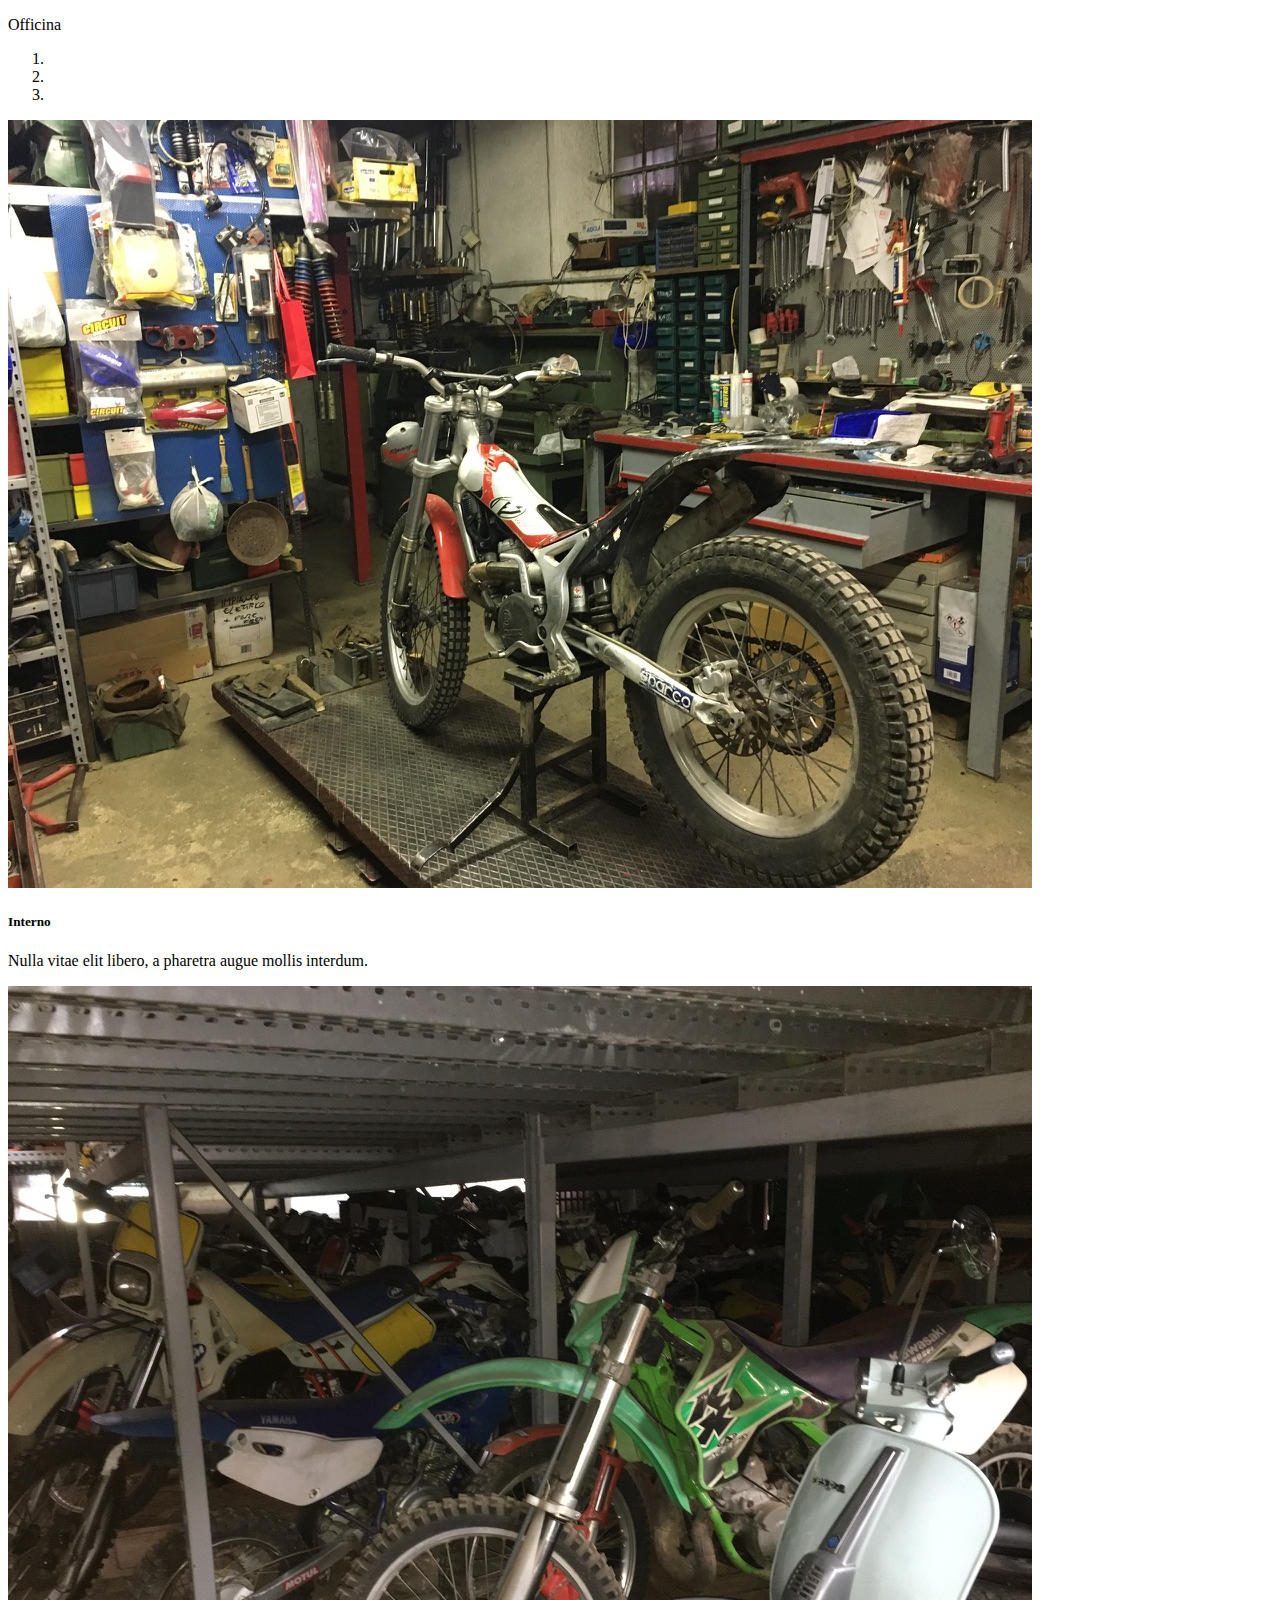
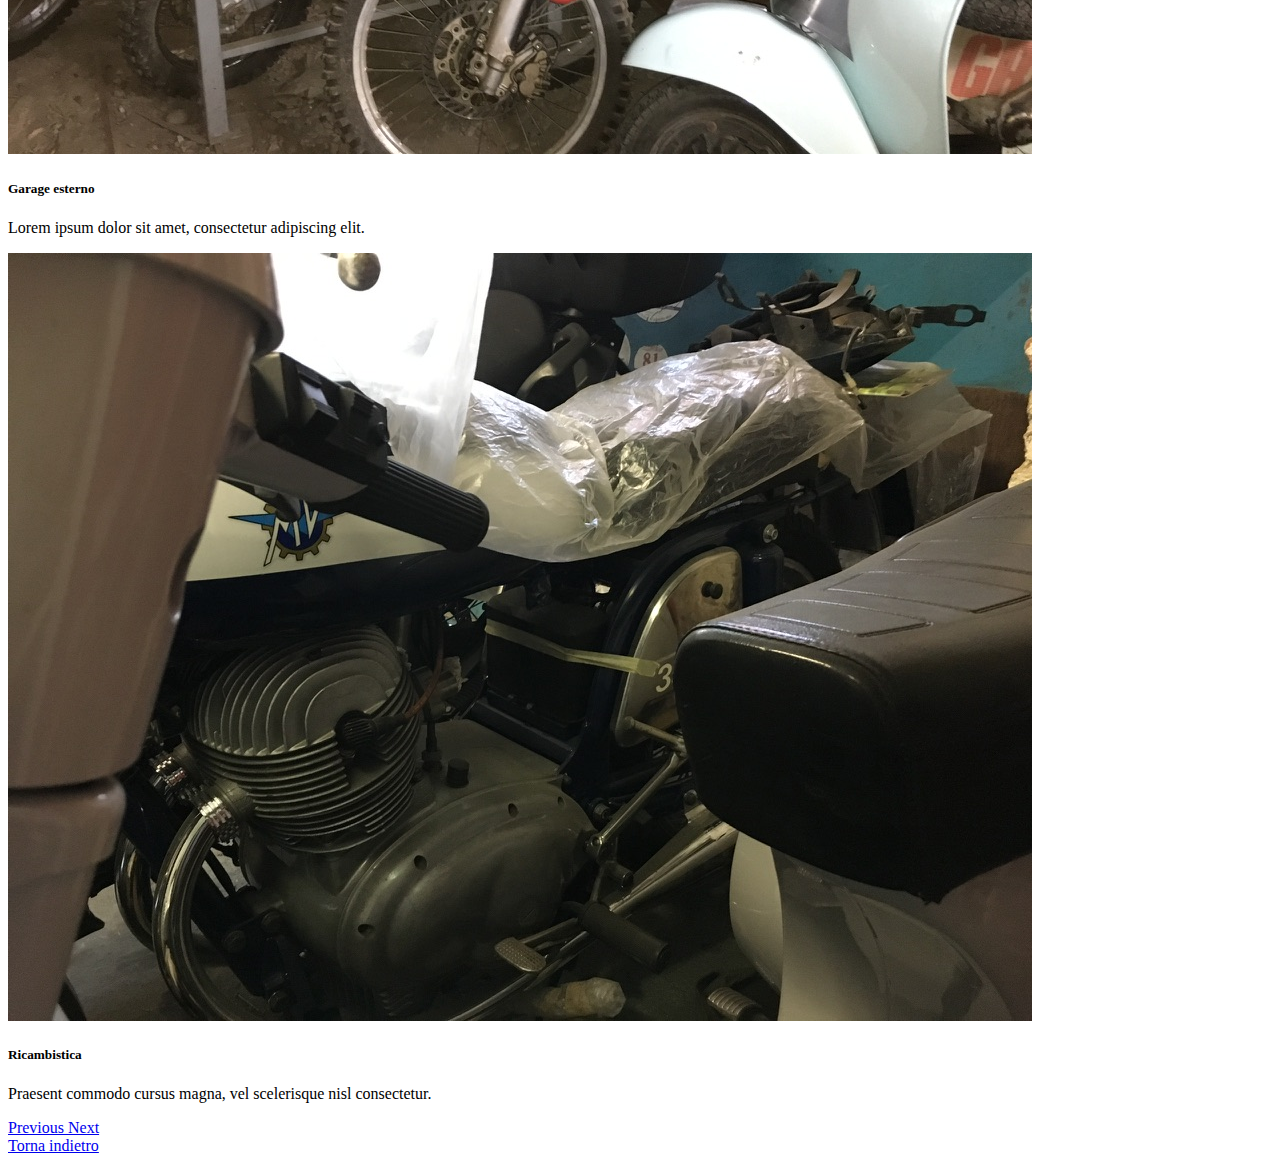
<file: Lista/officina.html>
<!DOCTYPE html>
<html lang="en">
<head>
    <meta charset="UTF-8">
    <meta name="viewport" content="width=p, initial-scale=1.0">
    <title>Officina</title>
        <!-- CSS only -->
<link rel="stylesheet" href="https://stackpath.bootstrapcdn.com/bootstrap/4.5.0/css/bootstrap.min.css" integrity="sha384-9aIt2nRpC12Uk9gS9baDl411NQApFmC26EwAOH8WgZl5MYYxFfc+NcPb1dKGj7Sk" crossorigin="anonymous">

</head>
<body>
    <p>Officina</p>

    <div id="carouselExampleCaptions" class="carousel slide" data-ride="carousel" style="margin: 200px width: 100%;" >
        <ol class="carousel-indicators">
          <li data-target="#carouselExampleCaptions" data-slide-to="0" class="active"></li>
          <li data-target="#carouselExampleCaptions" data-slide-to="1"></li>
          <li data-target="#carouselExampleCaptions" data-slide-to="2"></li>
        </ol>
        <div class="carousel-inner">
          <div class="carousel-item active">
            <img src="interno.jpeg" class="d-block w-100" alt="...">
            <div class="carousel-caption d-none d-md-block">
              <h5>Interno</h5>
              <p>Nulla vitae elit libero, a pharetra augue mollis interdum.</p>
            </div>
          </div>
          <div class="carousel-item">
            <img src="esterno.jpeg" class="d-block w-100" alt="...">
            <div class="carousel-caption d-none d-md-block">
              <h5>Garage esterno</h5>
              <p>Lorem ipsum dolor sit amet, consectetur adipiscing elit.</p>
            </div>
          </div>
          <div class="carousel-item">
            <img src="parti.jpeg" class="d-block w-100" alt="...">
            <div class="carousel-caption d-none d-md-block">
              <h5>Ricambistica</h5>
              <p>Praesent commodo cursus magna, vel scelerisque nisl consectetur.</p>
            </div>
          </div>
        </div>
        <a class="carousel-control-prev" href="#carouselExampleCaptions" role="button" data-slide="prev">
          <span class="carousel-control-prev-icon" aria-hidden="true"></span>
          <span class="sr-only">Previous</span>
        </a>
        <a class="carousel-control-next" href="#carouselExampleCaptions" role="button" data-slide="next">
          <span class="carousel-control-next-icon" aria-hidden="true"></span>
          <span class="sr-only">Next</span>
        </a>
      </div>

    <a href="../index.html" class="btn btn-primary btn-lg active" role="button" aria-pressed="true" style="margin-top: 20px;">Torna indietro</a>
</body>
<!-- JS, Popper.js, and jQuery -->
<script src="https://code.jquery.com/jquery-3.5.1.slim.min.js" integrity="sha384-DfXdz2htPH0lsSSs5nCTpuj/zy4C+OGpamoFVy38MVBnE+IbbVYUew+OrCXaRkfj" crossorigin="anonymous"></script>
<script src="https://cdn.jsdelivr.net/npm/popper.js@1.16.0/dist/umd/popper.min.js" integrity="sha384-Q6E9RHvbIyZFJoft+2mJbHaEWldlvI9IOYy5n3zV9zzTtmI3UksdQRVvoxMfooAo" crossorigin="anonymous"></script>
<script src="https://stackpath.bootstrapcdn.com/bootstrap/4.5.0/js/bootstrap.min.js" integrity="sha384-OgVRvuATP1z7JjHLkuOU7Xw704+h835Lr+6QL9UvYjZE3Ipu6Tp75j7Bh/kR0JKI" crossorigin="anonymous"></script>

</html>
</file>
